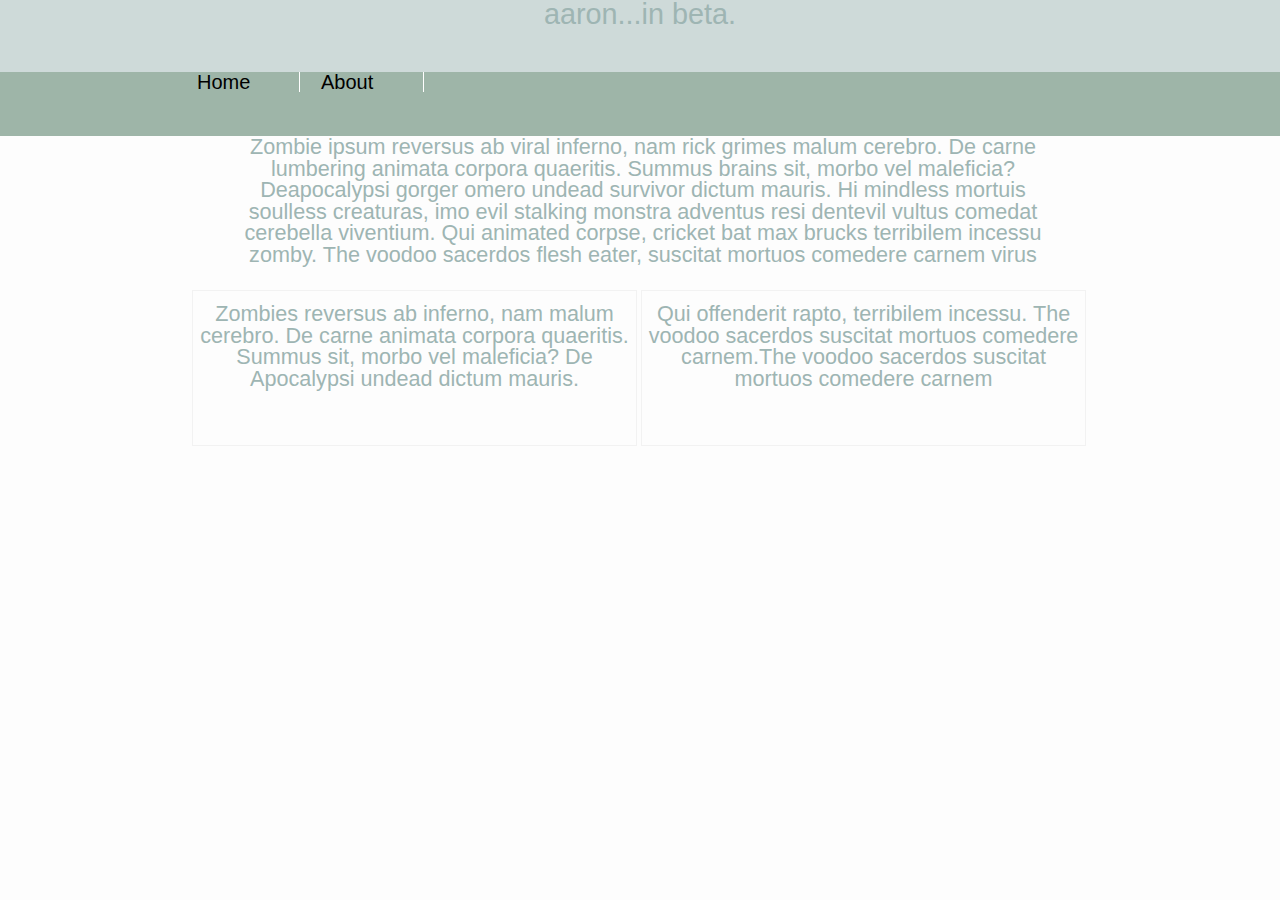
<file: sass/index.html>
<!DOCTYPE html>
<html>
  <head>
    <meta charset="utf-8">
    <link rel='stylesheet' href="assets/styles.css">
    <title>My site</title>
  </head>
  <body>
    <div class="bumper">
      <p>aaron...in beta.</p>
    </div>
    <header class="navBar">
      <ul class="navTabs">
        <li class="homeButton">Home</li>
        <li class="aboutButton">About</li>
      </ul>
    </header>

    <div class="wrapper">
      <div class="wideContent">
      <p class="zombie">  Zombie ipsum reversus ab viral inferno, nam rick grimes malum cerebro. De carne lumbering animata corpora quaeritis. Summus brains sit​​, morbo vel maleficia? Deapocalypsi gorger omero undead survivor dictum mauris. Hi mindless mortuis soulless creaturas, imo evil stalking monstra adventus resi dentevil vultus comedat cerebella viventium. Qui animated corpse, cricket bat max brucks terribilem incessu zomby. The voodoo sacerdos flesh eater, suscitat mortuos comedere carnem virus</p>
      </div>
      <div class="skinnyWrapper">
        <div class="skinnyContent">
          <p class="zombie">Zombies reversus ab inferno, nam malum cerebro. De carne animata corpora quaeritis. Summus sit​​, morbo vel maleficia? De Apocalypsi undead dictum mauris.</p>
        </div>
        <div class="skinnyContent">
          <p class="zombie">Qui offenderit rapto, terribilem incessu. The voodoo sacerdos suscitat mortuos comedere carnem.The voodoo sacerdos suscitat mortuos comedere carnem</p>
        </div>
      </div>
    </div>

  </body>
</html>
</file>
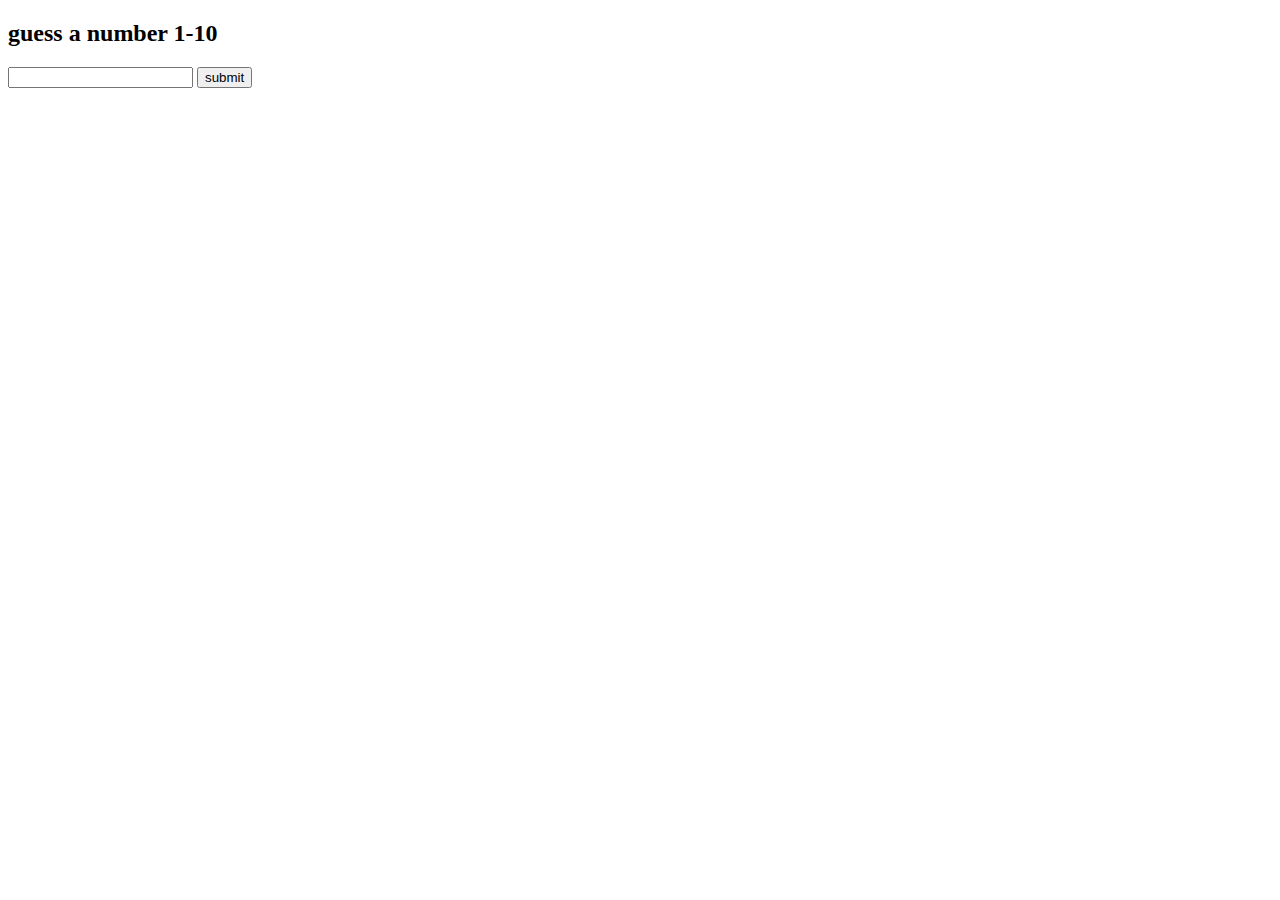
<file: random-number.html>
<!DOCTYPE html>
<html>
  <head>
    <meta charset="utf-8">
    <title></title>
  </head>
  <body>
    <h2>
        guess a number 1-10
    </h2>
    <form>
      <input type="text" class ="guess">
      <input type="button" value="submit">
    </form>

  </body>
</html>
</file>
<file: sass/assets/styles.css>
/* http://meyerweb.com/eric/tools/css/reset/
   v2.0 | 20110126
   License: none (public domain)
*/
html, body, div, span, applet, object, iframe,
h1, h2, h3, h4, h5, h6, p, blockquote, pre,
a, abbr, acronym, address, big, cite, code,
del, dfn, em, img, ins, kbd, q, s, samp,
small, strike, strong, sub, sup, tt, var,
b, u, i, center,
dl, dt, dd, ol, ul, li,
fieldset, form, label, legend,
table, caption, tbody, tfoot, thead, tr, th, td,
article, aside, canvas, details, embed,
figure, figcaption, footer, header, hgroup,
menu, nav, output, ruby, section, summary,
time, mark, audio, video {
  margin: 0;
  padding: 0;
  border: 0;
  font-size: 100%;
  font: inherit;
  vertical-align: baseline; }

/* HTML5 display-role reset for older browsers */
article, aside, details, figcaption, figure,
footer, header, hgroup, menu, nav, section {
  display: block; }

body {
  line-height: 1; }

ol, ul {
  list-style: none; }

blockquote, q {
  quotes: none; }

blockquote:before, blockquote:after,
q:before, q:after {
  content: '';
  content: none; }

table {
  border-collapse: collapse;
  border-spacing: 0; }

body {
  background-color: #fdfdfd; }

.bumper {
  width: 100%;
  background-color: #cedad9;
  height: 4.5em; }

p {
  text-align: center;
  color: #9eb5b3;
  font-size: 1.80em;
  font-family: Helvetica, serif; }

.navBar {
  width: 100%;
  background-color: #9eb5a8;
  height: 3.2em;
  font-family: Helvetica, serif;
  font-size: 1.25em; }
  .navBar .homeButton {
    display: inline-block;
    width: 8%;
    margin-left: 15%;
    padding-left: 5px;
    border-right: .7px solid white; }
    .navBar .homeButton:hover {
      background-color: #cedad9;
      border-color: #cedad9; }
  .navBar .aboutButton {
    display: inline-block;
    width: 8%;
    padding-left: 1.05em;
    margin-left: -6px;
    border-right: .7px solid white; }
    .navBar .aboutButton:hover {
      background-color: #cedad9;
      border-color: #cedad9; }

.wrapper {
  margin-left: auto;
  margin-right: auto;
  width: 70%;
  height: 500px; }
  .wrapper .wideContent {
    margin-left: auto;
    margin-right: auto;
    position: relative;
    text-align: left;
    width: 90%;
    height: 130px;
    font-size: .75em;
    padding-left: .5em; }
  .wrapper .skinnyContent {
    display: inline-block;
    margin-top: 2em;
    padding: 12px 2px 12px 2px;
    margin-left: auto;
    margin-right: auto;
    border: 1px solid #f2f2f2;
    width: 49%;
    height: 130px;
    font-size: .75em; }

/*# sourceMappingURL=styles.css.map */
</file>
